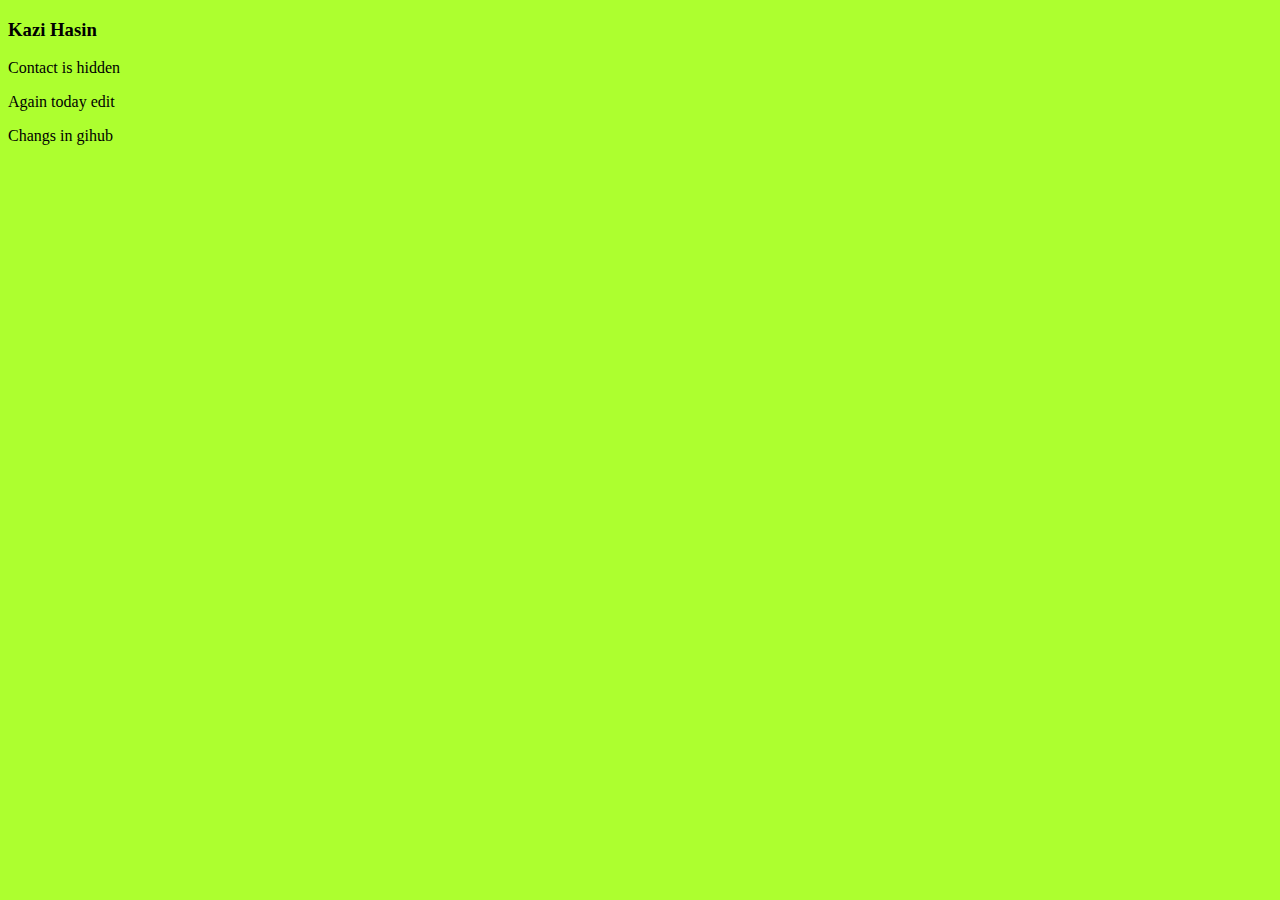
<file: index.html>
<!DOCTYPE html>
<html>
<head>
	<meta charset="utf-8">
	<meta name="viewport" content="width=device-width, initial-scale=1">
	<title></title>
	<link rel="stylesheet" type="text/css" href="style.css">
</head>
<body>
<h3>Kazi Hasin</h3>
<p>Contact is hidden</p>
<p>Again today edit</p>
	<p>Changs in gihub</p>
</body>
</html>
</file>
<file: style.css>
* {
	box-sizing: border-box;
}
body {background-color: greenyellow;}
</file>
